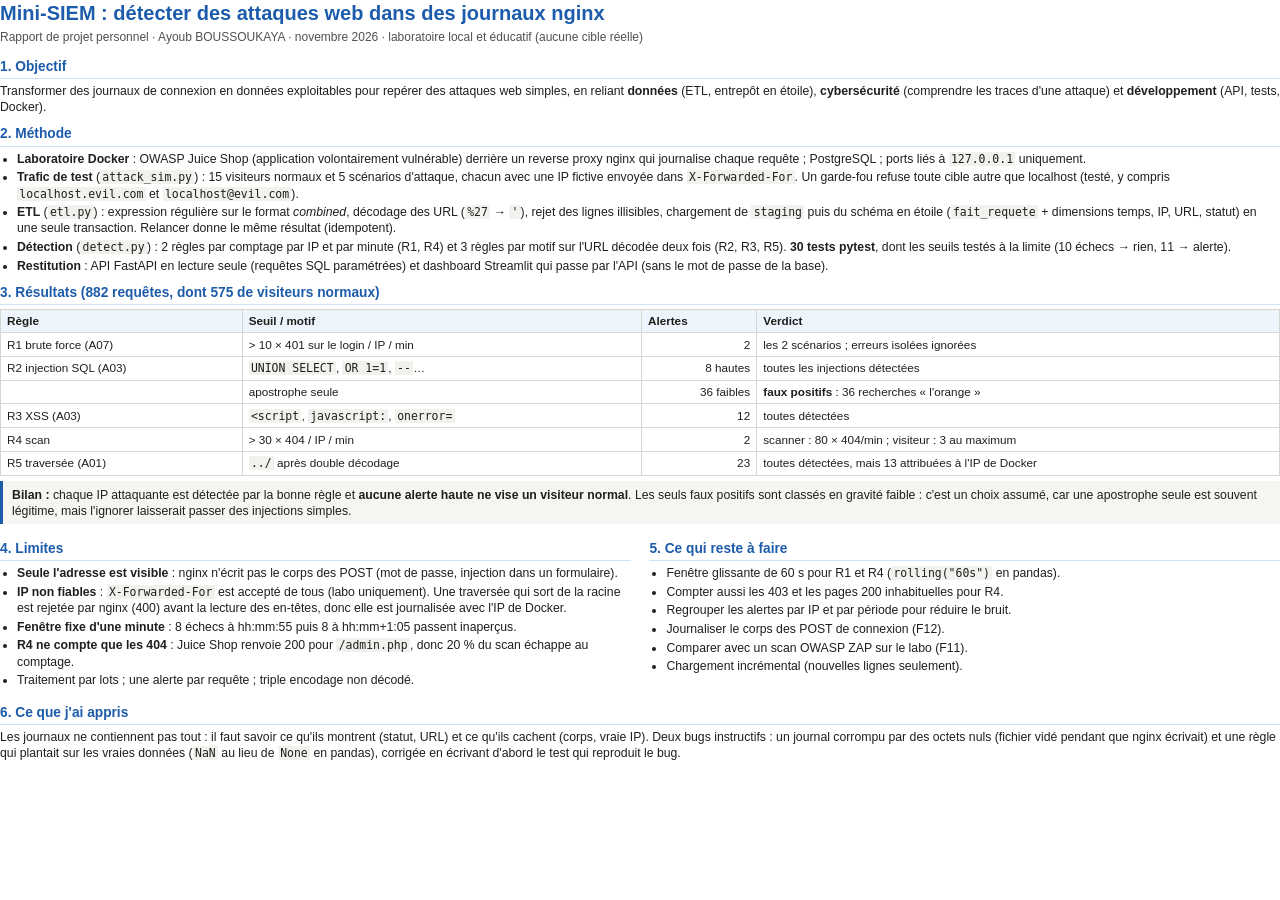
<file: docs/rapport.html>
<!doctype html>
<html lang="fr">
<head>
<meta charset="utf-8">
<title>Rapport Mini-SIEM</title>
<!-- Source du rapport. Générer le PDF (1 page A4) avec Edge :
     msedge --headless --no-pdf-header-footer --print-to-pdf=docs/rapport.pdf docs/rapport.html -->
<style>
  @page { size: A4; margin: 10mm 13mm; }
  body { font: 9.2pt/1.33 "Segoe UI", Arial, sans-serif; color: #1f1f1d; margin: 0; }
  h1 { font-size: 15pt; margin: 0 0 1mm; color: #1c5cab; }
  .sous-titre { color: #52514e; margin: 0 0 3mm; font-size: 9pt; }
  h2 { font-size: 10.3pt; margin: 2.6mm 0 1mm; color: #1c5cab;
       border-bottom: 1px solid #cde2fb; padding-bottom: 0.6mm; }
  p, ul { margin: 0 0 1.4mm; }
  ul { padding-left: 4.5mm; }
  li { margin-bottom: 0.6mm; }
  table { border-collapse: collapse; width: 100%; margin: 1mm 0 1.5mm; font-size: 8.8pt; }
  th, td { border: 1px solid #d6d5d0; padding: 0.9mm 1.6mm; text-align: left; vertical-align: top; }
  th { background: #eef4fc; }
  td.n { text-align: right; white-space: nowrap; }
  code { font-family: Consolas, monospace; font-size: 8.6pt; background: #f2f1ee; padding: 0 0.6mm;
         white-space: nowrap; }
  .cadre { background: #f6f5f2; border-left: 3px solid #1c5cab; padding: 1.4mm 2.4mm; margin: 1.5mm 0; }
  .deux { display: flex; gap: 5mm; }
  .deux > div { flex: 1; }
</style>
</head>
<body>

<h1>Mini-SIEM : détecter des attaques web dans des journaux nginx</h1>
<p class="sous-titre">Rapport de projet personnel · Ayoub BOUSSOUKAYA · novembre 2026 ·
laboratoire local et éducatif (aucune cible réelle)</p>

<h2>1. Objectif</h2>
<p>Transformer des journaux de connexion en données exploitables pour repérer des attaques web simples,
en reliant <b>données</b> (ETL, entrepôt en étoile), <b>cybersécurité</b> (comprendre les traces d'une
attaque) et <b>développement</b> (API, tests, Docker).</p>

<h2>2. Méthode</h2>
<ul>
  <li><b>Laboratoire Docker</b> : OWASP Juice Shop (application volontairement vulnérable) derrière un reverse
    proxy nginx qui journalise chaque requête ; PostgreSQL ; ports liés à <code>127.0.0.1</code> uniquement.</li>
  <li><b>Trafic de test</b> (<code>attack_sim.py</code>) : 15 visiteurs normaux et 5 scénarios d'attaque, chacun
    avec une IP fictive envoyée dans <code>X-Forwarded-For</code>. Un garde-fou refuse toute cible autre que
    localhost (testé, y compris <code>localhost.evil.com</code> et <code>localhost@evil.com</code>).</li>
  <li><b>ETL</b> (<code>etl.py</code>) : expression régulière sur le format <i>combined</i>, décodage des URL
    (<code>%27</code> → <code>'</code>), rejet des lignes illisibles, chargement de <code>staging</code> puis du
    schéma en étoile (<code>fait_requete</code> + dimensions temps, IP, URL, statut) en une seule transaction.
    Relancer donne le même résultat (idempotent).</li>
  <li><b>Détection</b> (<code>detect.py</code>) : 2 règles par comptage par IP et par minute (R1, R4) et
    3 règles par motif sur l'URL décodée deux fois (R2, R3, R5). <b>30 tests pytest</b>, dont les seuils testés
    à la limite (10 échecs → rien, 11 → alerte).</li>
  <li><b>Restitution</b> : API FastAPI en lecture seule (requêtes SQL paramétrées) et dashboard Streamlit
    qui passe par l'API (sans le mot de passe de la base).</li>
</ul>

<h2>3. Résultats (882 requêtes, dont 575 de visiteurs normaux)</h2>
<table>
  <tr><th>Règle</th><th>Seuil / motif</th><th>Alertes</th><th>Verdict</th></tr>
  <tr><td>R1 brute force (A07)</td><td>&gt; 10 × 401 sur le login / IP / min</td><td class="n">2</td>
      <td>les 2 scénarios ; erreurs isolées ignorées</td></tr>
  <tr><td>R2 injection SQL (A03)</td><td><code>UNION SELECT</code>, <code>OR 1=1</code>, <code>--</code>…</td>
      <td class="n">8 hautes</td><td>toutes les injections détectées</td></tr>
  <tr><td></td><td>apostrophe seule</td><td class="n">36 faibles</td>
      <td><b>faux positifs</b> : 36 recherches « l'orange »</td></tr>
  <tr><td>R3 XSS (A03)</td><td><code>&lt;script</code>, <code>javascript:</code>, <code>onerror=</code></td>
      <td class="n">12</td><td>toutes détectées</td></tr>
  <tr><td>R4 scan</td><td>&gt; 30 × 404 / IP / min</td><td class="n">2</td>
      <td>scanner : 80 × 404/min ; visiteur : 3 au maximum</td></tr>
  <tr><td>R5 traversée (A01)</td><td><code>../</code> après double décodage</td><td class="n">23</td>
      <td>toutes détectées, mais 13 attribuées à l'IP de Docker</td></tr>
</table>
<div class="cadre"><b>Bilan :</b> chaque IP attaquante est détectée par la bonne règle et <b>aucune alerte haute
ne vise un visiteur normal</b>. Les seuls faux positifs sont classés en gravité faible : c'est un choix assumé,
car une apostrophe seule est souvent légitime, mais l'ignorer laisserait passer des injections simples.</div>

<div class="deux">
<div>
<h2>4. Limites</h2>
<ul>
  <li><b>Seule l'adresse est visible</b> : nginx n'écrit pas le corps des POST (mot de passe, injection
    dans un formulaire).</li>
  <li><b>IP non fiables</b> : <code>X-Forwarded-For</code> est accepté de tous (labo uniquement). Une traversée
    qui sort de la racine est rejetée par nginx (400) avant la lecture des en-têtes, donc elle est journalisée
    avec l'IP de Docker.</li>
  <li><b>Fenêtre fixe d'une minute</b> : 8 échecs à hh:mm:55 puis 8 à hh:mm+1:05 passent inaperçus.</li>
  <li><b>R4 ne compte que les 404</b> : Juice Shop renvoie 200 pour <code>/admin.php</code>, donc 20 % du
    scan échappe au comptage.</li>
  <li>Traitement par lots ; une alerte par requête ; triple encodage non décodé.</li>
</ul>
</div>
<div>
<h2>5. Ce qui reste à faire</h2>
<ul>
  <li>Fenêtre glissante de 60 s pour R1 et R4 (<code>rolling("60s")</code> en pandas).</li>
  <li>Compter aussi les 403 et les pages 200 inhabituelles pour R4.</li>
  <li>Regrouper les alertes par IP et par période pour réduire le bruit.</li>
  <li>Journaliser le corps des POST de connexion (F12).</li>
  <li>Comparer avec un scan OWASP ZAP sur le labo (F11).</li>
  <li>Chargement incrémental (nouvelles lignes seulement).</li>
</ul>
</div>
</div>

<h2>6. Ce que j'ai appris</h2>
<p>Les journaux ne contiennent pas tout : il faut savoir ce qu'ils montrent (statut, URL) et ce qu'ils cachent
(corps, vraie IP). Deux bugs instructifs : un journal corrompu par des octets nuls (fichier vidé pendant que nginx
écrivait) et une règle qui plantait sur les vraies données (<code>NaN</code> au lieu de <code>None</code> en
pandas), corrigée en écrivant d'abord le test qui reproduit le bug.</p>

</body>
</html>
</file>
